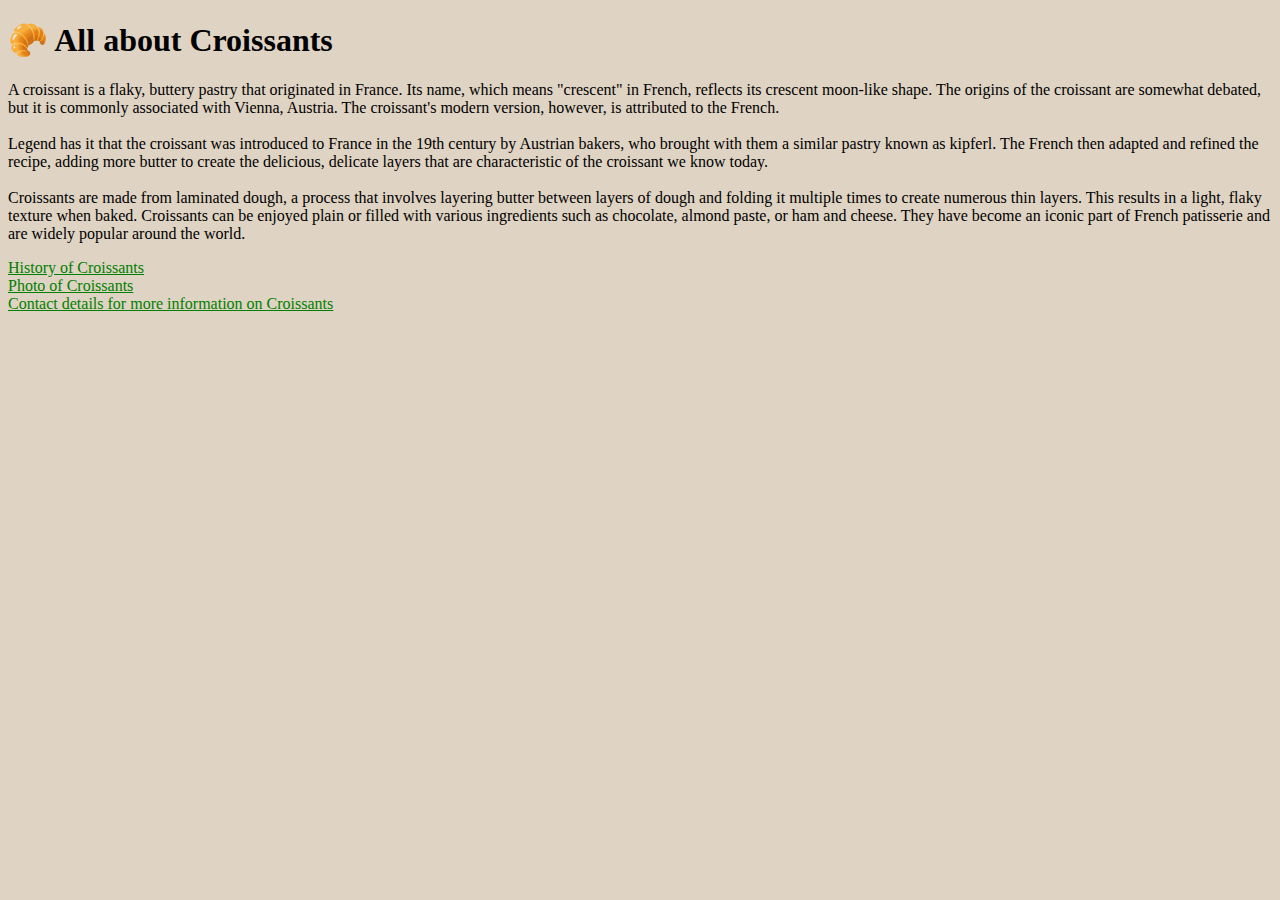
<file: index.html>
<!DOCTYPE html>
<html lang="en">
  <head>
    <meta charset="UTF-8" />
    <meta name="viewport" content="width=device-width, initial-scale=1.0" />
    <meta
      name="description"
      content="The origin of croissants and how they are made"
    />
    <link
      href="https://cdn.jsdelivr.net/npm/bootstrap@5.3.2/dist/css/bootstrap.min.css"
      rel="stylesheet"
      integrity="sha384-T3c6CoIi6uLrA9TneNEoa7RxnatzjcDSCmG1MXxSR1GAsXEV/Dwwykc2MPK8M2HN"
      crossorigin="anonymous"
    />
    <link href="src/styles.css" rel="stylesheet" type="text/css" />
    <title>A bried history and process of making croissants</title>
  </head>
  <body>
    <div class="container">
      <h1 class="mt-5 text-center mb-4">🥐 All about Croissants</h1>
      <p class="text-center mb-4">
        A croissant is a flaky, buttery pastry that originated in France. Its
        name, which means "crescent" in French, reflects its crescent moon-like
        shape. The origins of the croissant are somewhat debated, but it is
        commonly associated with Vienna, Austria. The croissant's modern
        version, however, is attributed to the French.
        <br />
        <br />
        Legend has it that the croissant was introduced to France in the 19th
        century by Austrian bakers, who brought with them a similar pastry known
        as kipferl. The French then adapted and refined the recipe, adding more
        butter to create the delicious, delicate layers that are characteristic
        of the croissant we know today.
        <br />
        <br />
        Croissants are made from laminated dough, a process that involves
        layering butter between layers of dough and folding it multiple times to
        create numerous thin layers. This results in a light, flaky texture when
        baked. Croissants can be enjoyed plain or filled with various
        ingredients such as chocolate, almond paste, or ham and cheese. They
        have become an iconic part of French patisserie and are widely popular
        around the world.
      </p>
      <div class="container text-center">
        <div class="row">
          <div class="col-md-4">
            <a href="/" class="color-a"> History of Croissants</a>
          </div>
          <div class="col-md-4">
            <a href="/image.html" class="color-a">Photo of Croissants</a>
          </div>
          <div class="col-md-4">
            <a href="/contact.html" class="color-a"
              >Contact details for more information on Croissants</a
            >
          </div>
        </div>
      </div>
    </div>
    <script
      src="https://cdn.jsdelivr.net/npm/bootstrap@5.3.2/dist/js/bootstrap.bundle.min.js"
      integrity="sha384-C6RzsynM9kWDrMNeT87bh95OGNyZPhcTNXj1NW7RuBCsyN/o0jlpcV8Qyq46cDfL"
      crossorigin="anonymous"
    ></script>
  </body>
</html>
</file>
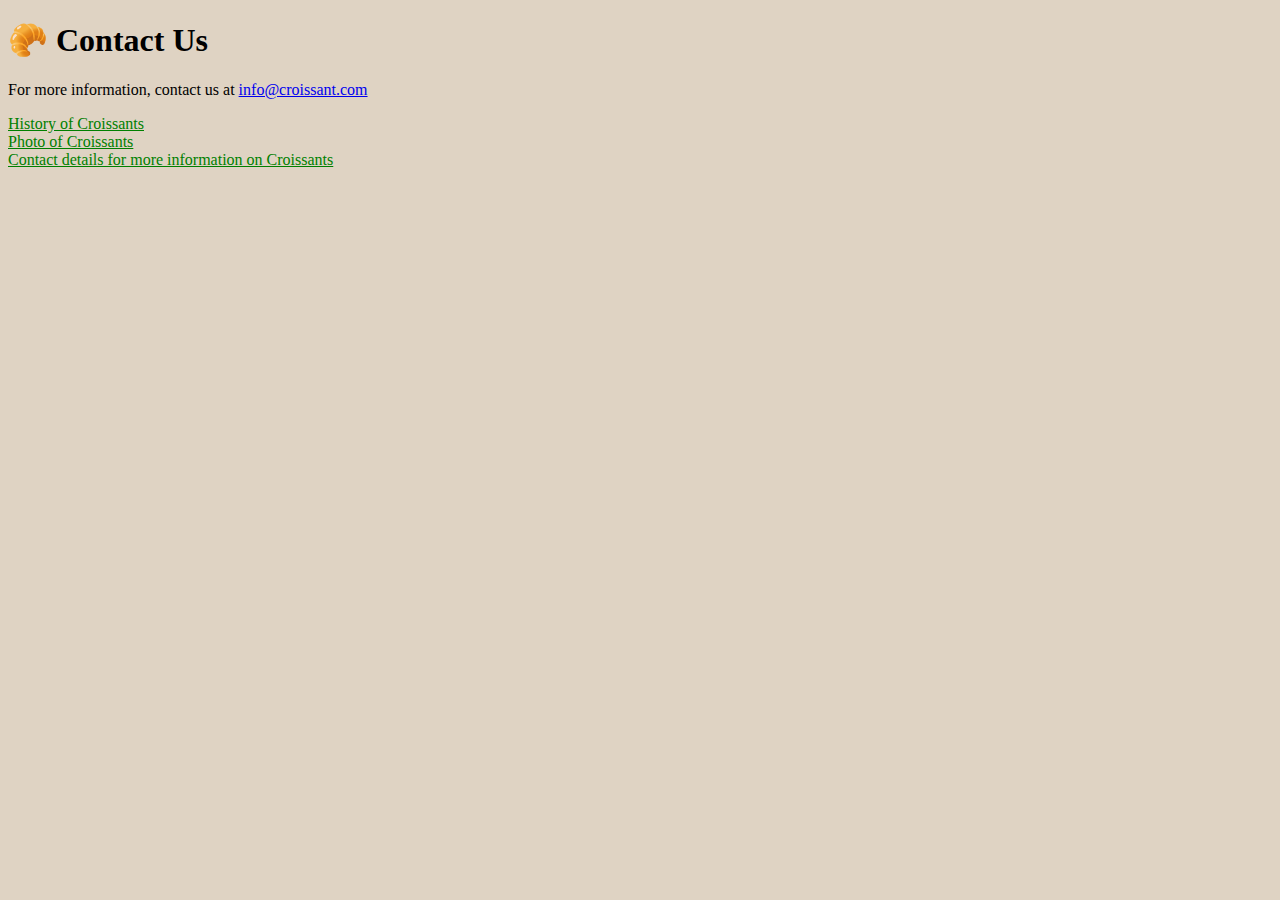
<file: contact.html>
<!DOCTYPE html>
<html lang="en">
  <head>
    <meta charset="UTF-8" />
    <meta name="viewport" content="width=device-width, initial-scale=1.0" />
    <meta
      name="description"
      content="The contact details to get more information about croissants"
    />
    <link
      href="https://cdn.jsdelivr.net/npm/bootstrap@5.3.2/dist/css/bootstrap.min.css"
      rel="stylesheet"
      integrity="sha384-T3c6CoIi6uLrA9TneNEoa7RxnatzjcDSCmG1MXxSR1GAsXEV/Dwwykc2MPK8M2HN"
      crossorigin="anonymous"
    />
    <link href="src/styles.css" rel="stylesheet" type="text/css" />
    <title>Contact page for more croissants information</title>
  </head>
  <body>
    <div class="container mt-5 text-center">
      <h1 class="mb-5">🥐 Contact Us</h1>
      <p>
        For more information, contact us at
        <a href="mailto:info@croissant.com">info@croissant.com</a>
      </p>
      <div class="container text-center">
        <div class="row">
          <div class="col-md-4">
            <a href="/" class="color-a"> History of Croissants</a>
          </div>
          <div class="col-md-4">
            <a href="/image.html" class="color-a">Photo of Croissants</a>
          </div>
          <div class="col-md-4">
            <a href="/contact.html" class="color-a"
              >Contact details for more information on Croissants</a
            >
          </div>
        </div>
      </div>
      </div>
    </div>
    <script
      src="https://cdn.jsdelivr.net/npm/bootstrap@5.3.2/dist/js/bootstrap.bundle.min.js"
      integrity="sha384-C6RzsynM9kWDrMNeT87bh95OGNyZPhcTNXj1NW7RuBCsyN/o0jlpcV8Qyq46cDfL"
      crossorigin="anonymous"
    ></script>
  </body>
</html>
</file>
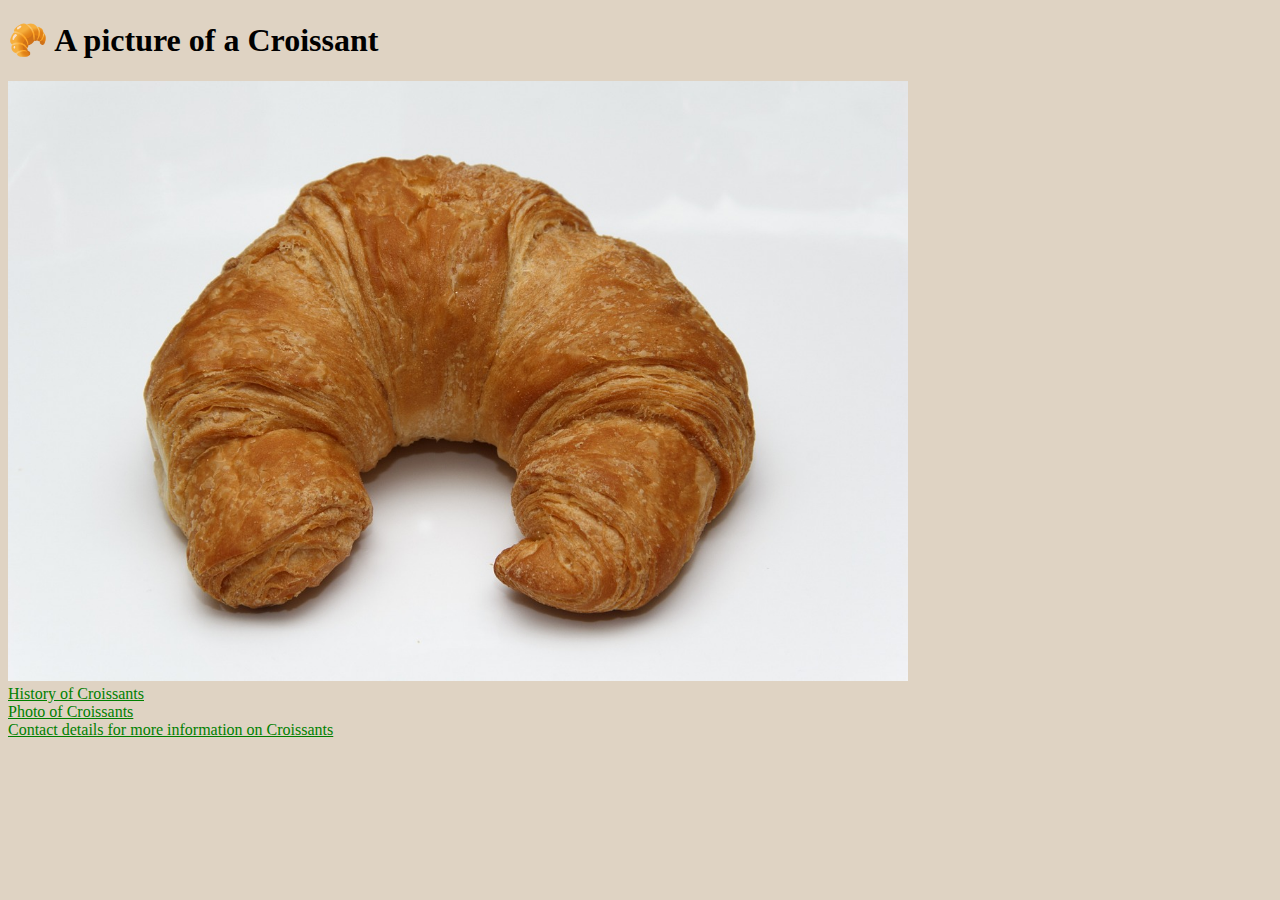
<file: image.html>
<!DOCTYPE html>
<html lang="en">
  <head>
    <meta charset="UTF-8" />
    <meta name="viewport" content="width=device-width, initial-scale=1.0" />
    <meta name="description" content="A photo of a croissant and its shape" />
    <link
      href="https://cdn.jsdelivr.net/npm/bootstrap@5.3.2/dist/css/bootstrap.min.css"
      rel="stylesheet"
      integrity="sha384-T3c6CoIi6uLrA9TneNEoa7RxnatzjcDSCmG1MXxSR1GAsXEV/Dwwykc2MPK8M2HN"
      crossorigin="anonymous"
    />
    <link href="src/styles.css" rel="stylesheet" type="text/css" />
    <title>Croissant image and how it is shaped</title>
  </head>
  <body>
    <div class="container mt-5 text-center mb-4">
      <h1>🥐 A picture of a Croissant</h1>
      <img
        src="/images/croissant-1153402_1280.jpg"
        alt="croissant"
        class="mt-4 rounded-5"
      />
      <div class="container text-center mt-5">
        <div class="row">
          <div class="col-md-4">
            <a href="/" class="color-a"> History of Croissants</a>
          </div>
          <div class="col-md-4">
            <a href="/image.html" class="color-a">Photo of Croissants</a>
          </div>
          <div class="col-md-4">
            <a href="/contact.html" class="color-a"
              >Contact details for more information on Croissants</a
            >
          </div>
        </div>
      </div>
    </div>
    <script
      src="https://cdn.jsdelivr.net/npm/bootstrap@5.3.2/dist/js/bootstrap.bundle.min.js"
      integrity="sha384-C6RzsynM9kWDrMNeT87bh95OGNyZPhcTNXj1NW7RuBCsyN/o0jlpcV8Qyq46cDfL"
      crossorigin="anonymous"
    ></script>
  </body>
</html>
</file>
<file: src/styles.css>
body {
  background-color: #dfd3c3;
}
img {
  max-width: 100%;
  height: auto;
}

@media (min-width: 800px) {
  img {
    max-width: 900px;
    width: 100%;
  }
}

.color-a {
  color: green;
}
</file>
